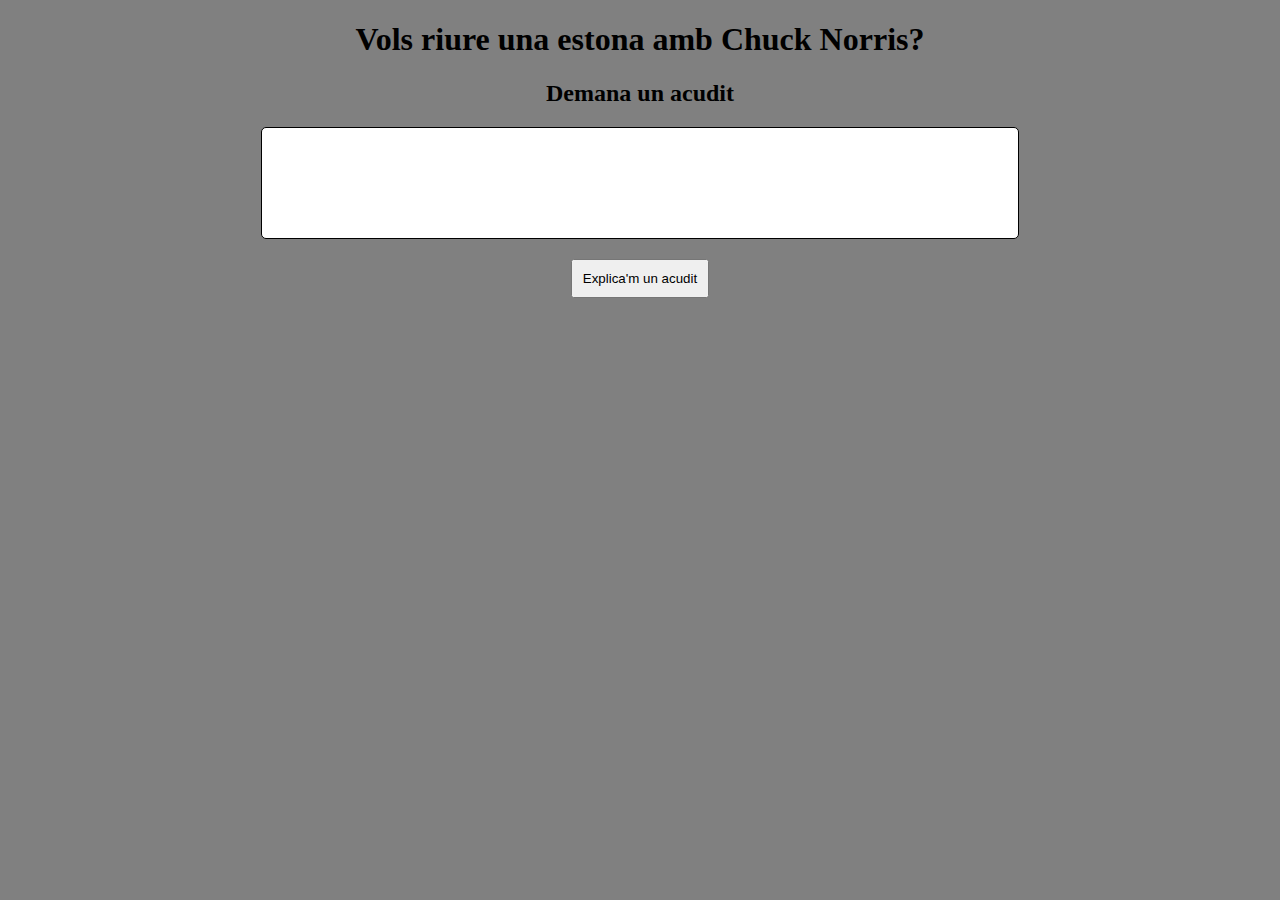
<file: Nivell 1/index.html>
<!DOCTYPE html>
<html lang="en">
<head>
    <meta charset="UTF-8">
    <meta http-equiv="X-UA-Compatible" content="IE=edge">
    <meta name="viewport" content="width=device-width, initial-scale=1.0">
    <title>Acudits</title>
    <link rel="stylesheet" href="css/style.css">
</head>
<body>
    <div id="contenidor">
        <h1 class="display-4">Vols riure una estona amb Chuck Norris?</h1>
        <h2>Demana un acudit</h2>
        <div id="acudit"></div>
        <div id="divbtn">
            <button type="button" id="btnAcudit">Explica'm un acudit</button>
        </div>
    </div>

    <script src="js/jquery-3.5.1.min.js"></script>
    <script src="js/index.js"></script>
</body>
</html>
</file>
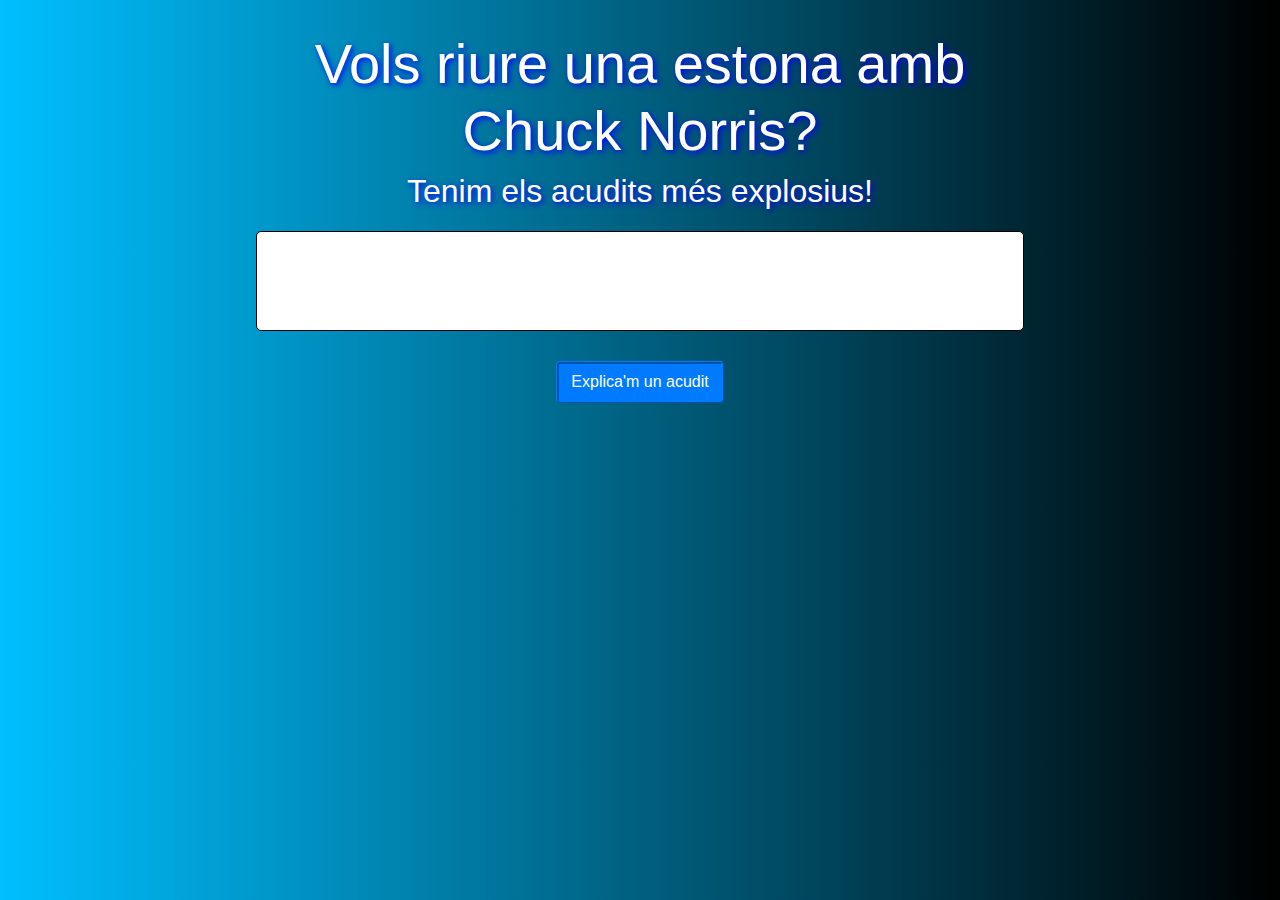
<file: Nivell 2/index.html>
<!DOCTYPE html>
<html lang="en">
<head>
    <meta charset="UTF-8">
    <meta http-equiv="X-UA-Compatible" content="IE=edge">
    <meta name="viewport" content="width=device-width, initial-scale=1.0">
    <title>Acudits</title>
    <link rel="stylesheet" href="css/bootstrap.min.css">
    <link rel="stylesheet" href="css/style.css">
</head>
<body>
    <div id="contenidor">
        <h1 class="display-4">Vols riure una estona amb Chuck Norris?</h1>
        <h2>Tenim els acudits més explosius!</h2>
        <div class="d-flex justify-content-center align-items-center" id="acudit"></div>
        <div id="divbtn">
            <button type="button" class="btn btn-primary" id="btnAcudit">Explica'm un acudit</button>
        </div>
        <div id="divImatge" class="d-flex justify-content-center align-items-center">
            <img src="img/fire.png" alt="Foc" id="imatge">
        </div>
    </div>

    <script src="js/jquery-3.5.1.min.js"></script>
    <script src="js/index.js"></script>
</body>
</html>
</file>
<file: Nivell 1/css/style.css>
body {
    background-color: gray;
}

h1, h2 {
    text-align: center;
}

#contenidor {
    width: 60%;
    margin: auto;
}

#acudit {
    height: 100px;
    padding: 5px;
    border: 1px solid black;
    background-color: white;
    border-radius: 5px;
    display: flex;
    justify-content: center;
    align-items: center;
}

#divbtn {
    display: flex;
    justify-content: center;
}

#btnAcudit {
    padding: 10px;
    margin: auto;
    margin-top: 20px;
}
</file>
<file: Nivell 2/css/style.css>
body {
    height: 100vh;
    background: linear-gradient(to right, DeepSkyBlue, black);
}

h1, h2 {
    box-sizing: border-box;
    text-align: center;
    color: white;
    text-shadow: 3px 3px 8px purple;
    text-shadow: 2px 2px 6px blue;
}

h1 {
    padding-top: 30px;
}

h2 {
    margin-bottom: 20px;
}

#contenidor {
    width: 60%;
    margin: auto;
    position: relative;
}

#acudit {
    min-height: 100px;
    padding: 5px;
    border: 1px solid black;
    background-color: white;
    border-radius: 5px;
    font-size: 1.3em;
}

#divbtn {
    display: flex;
    justify-content: center;
}

#btnAcudit {
    margin: auto;
    margin-top: 30px;
    border-style: ridge;
    border-width: 3px;
}

@keyframes animacio {
    0% {
        width: 0%;
        height: 0%;
        opacity: 1;
    }

    5% {
        width: 100%;
        height: auto;
        opacity: 1;
    }

    100% {
        width: 100%;
        height: auto;
        opacity: 0;
    }
}

#divImatge {
    width: 100%;
    height: 100%;
    z-index: -1;
    position: absolute;
    top: 0;
    left: 0;
}

#imatge {
    width: 0%;
    height: 0%;
    animation-name: animacio;
    animation-duration: 2s;
    animation-fill-mode: forwards;
}
</file>
